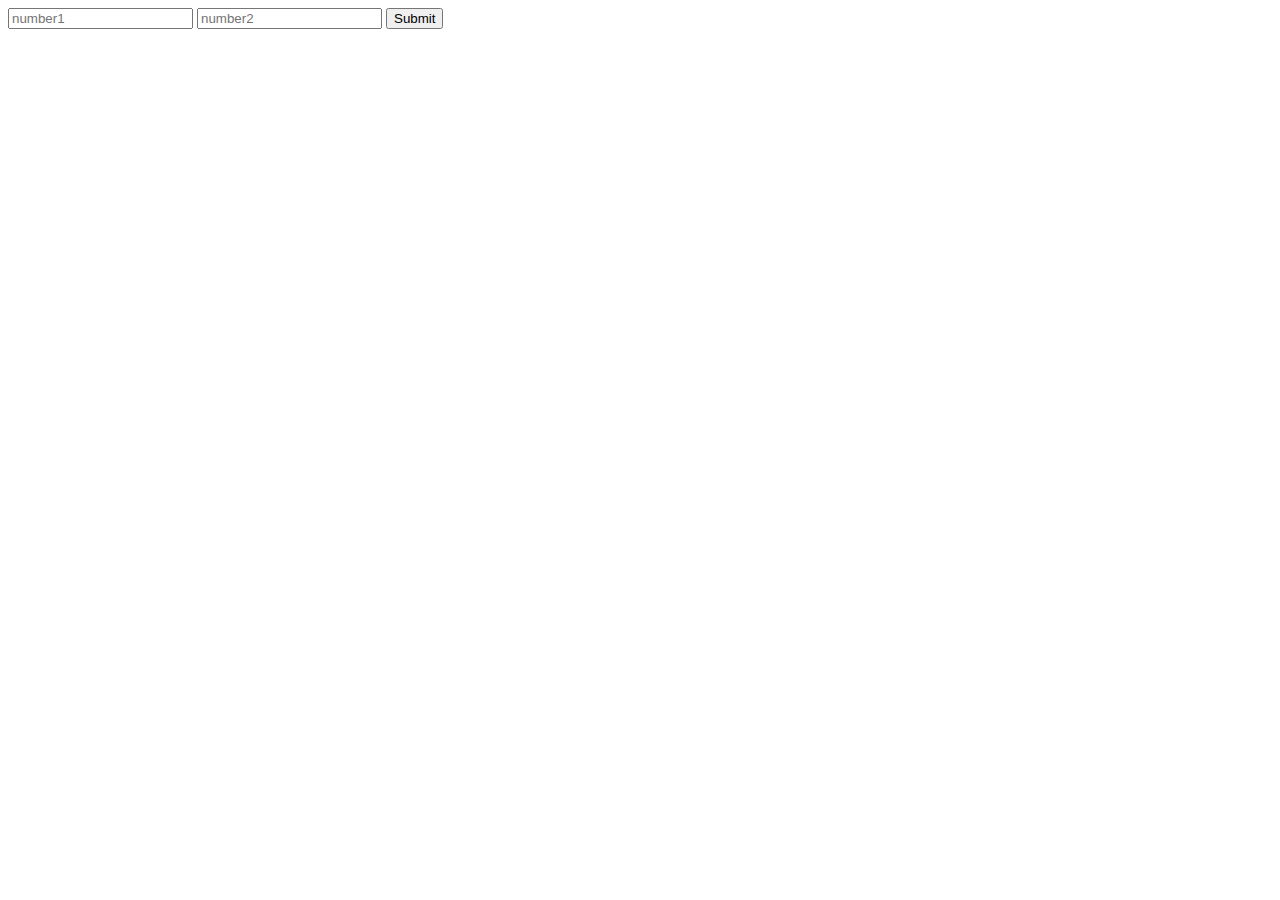
<file: depp1/templates/home.html>
<!DOCTYPE html>
<html lang="en">
<head>
    <meta charset="UTF-8">
    <title>Title</title>
</head>
<body>

<form action="add/" method="GET">
    <input type="text" name="num1" placeholder="number1">
    <input type="text" name="num2" placeholder="number2">
    <input type="submit" >
</form>
</body>
</html>
</file>
